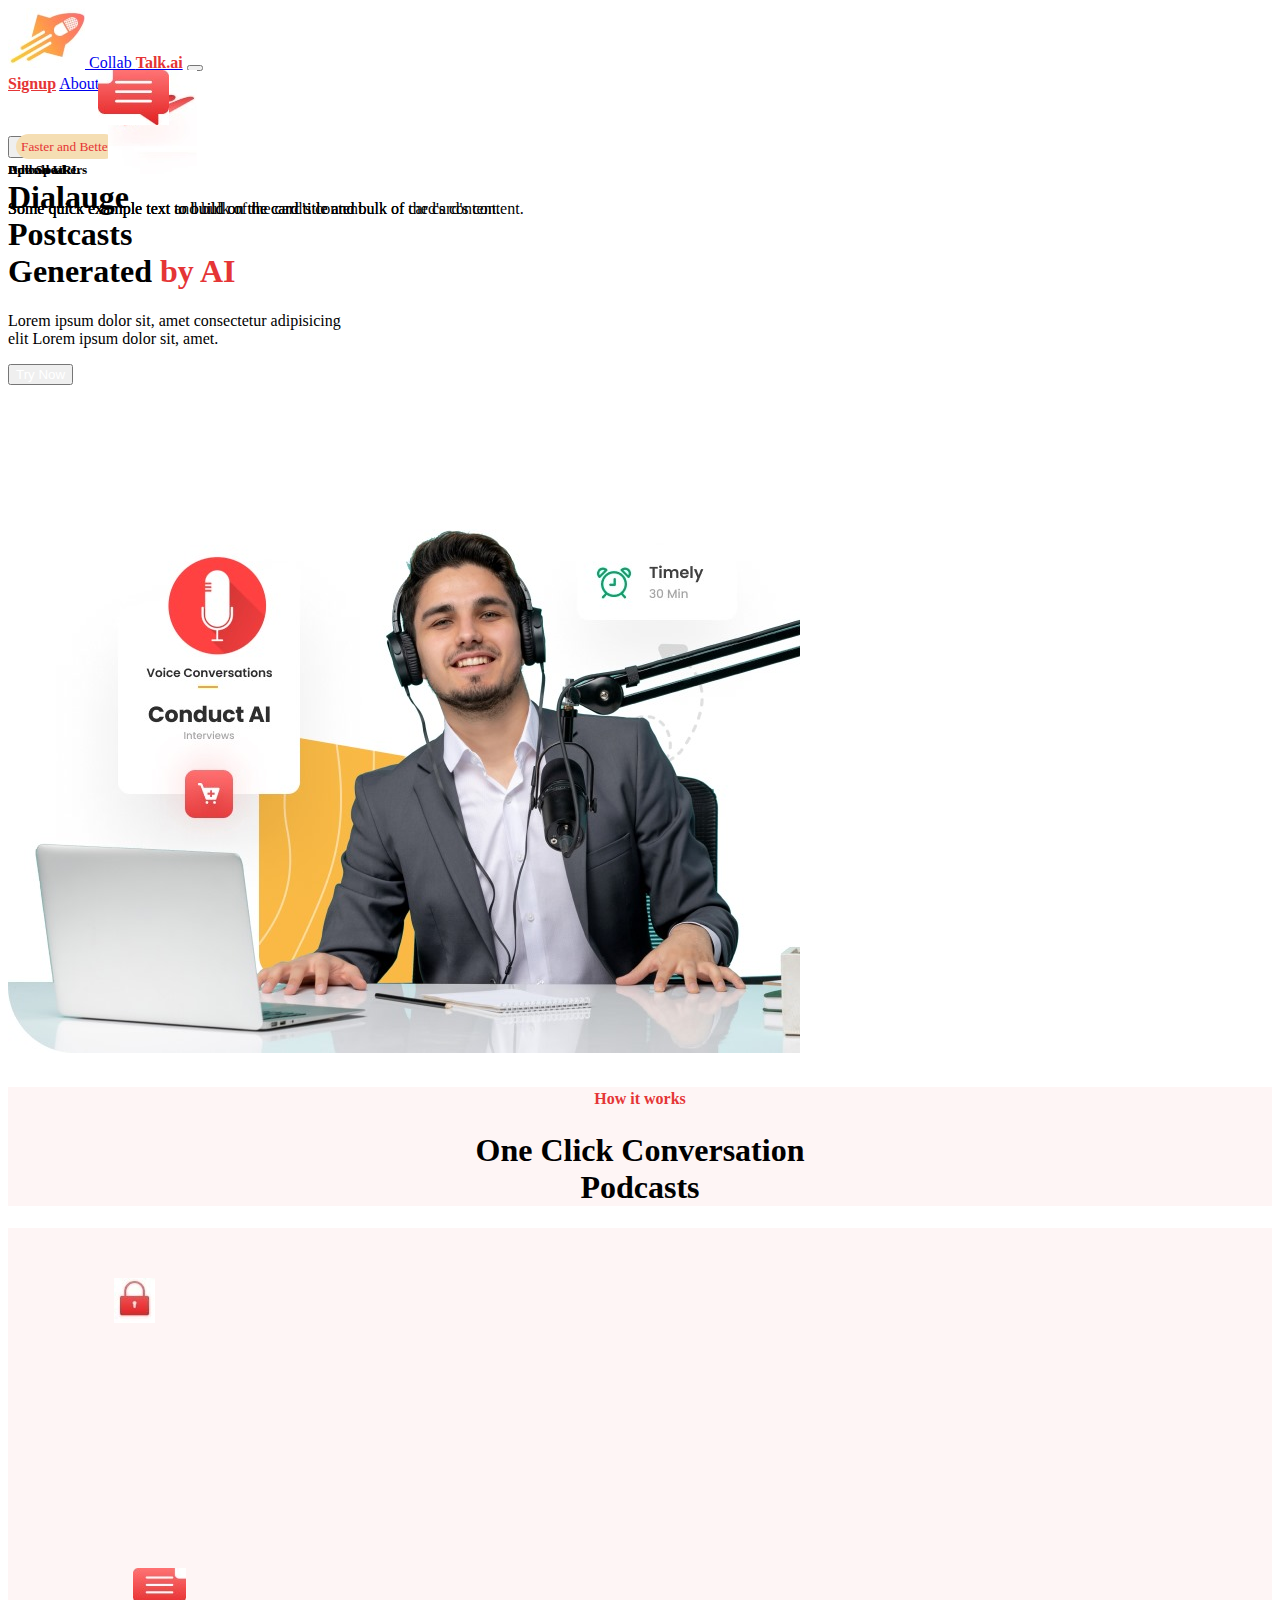
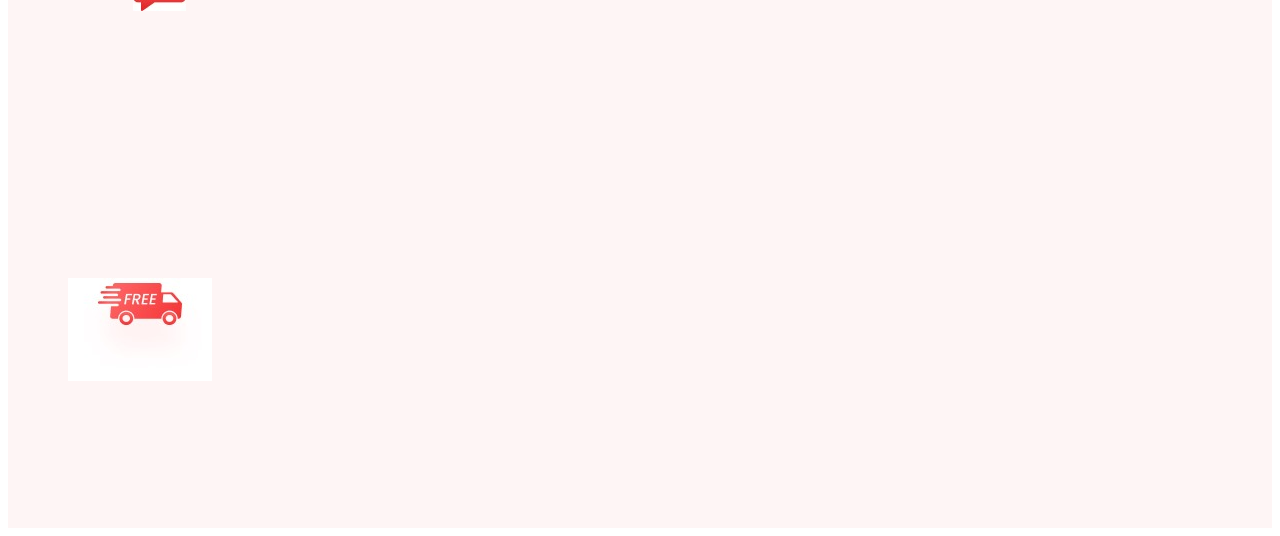
<file: Web designing test/index.html>
<!DOCTYPE html>
<html lang="en">

<head>
  <meta charset="UTF-8">
  <meta http-equiv="X-UA-Compatible" content="IE=edge">
  <meta name="viewport" content="width=device-width, initial-scale=1.0">
  <!-- ---------[custom CSS]---------- -->
  <link rel="stylesheet" href="./style.css">

  <!-- --------[bootstrap]--------- -->
  <link href="https://cdn.jsdelivr.net/npm/bootstrap@5.3.1/dist/css/bootstrap.min.css" rel="stylesheet"
    integrity="sha384-4bw+/aepP/YC94hEpVNVgiZdgIC5+VKNBQNGCHeKRQN+PtmoHDEXuppvnDJzQIu9" crossorigin="anonymous">

  <title>Web designing test</title>
</head>

<body>
  <div class="container">
    <div class="row">
      <div class="col">
        <!-- Navbar code -->
        <nav class="navbar navbar-expand-lg ">
          <div class="container-fluid">
            <a class="navbar-brand" href="#"><img src="./images/rocket 2 blur.jpg" alt=""> Collab <span
                style="color: #E53536; font-weight: bold; ">Talk.ai</span></a>
            <button class="navbar-toggler" type="button" data-bs-toggle="collapse" data-bs-target="#navbarNavAltMarkup"
              aria-controls="navbarNavAltMarkup" aria-expanded="false" aria-label="Toggle navigation">
              <span class="navbar-toggler-icon"></span>
            </button>
            <div class="collapse navbar-collapse" id="navbarNavAltMarkup">
              <div class="navbar-nav ms-auto">
                <a class="nav-link active" aria-current="page" href="./ai-form.html"
                  style="color: #E53536;font-family: Poppins;font-size: 16px;font-weight: 600;line-height: 24px;letter-spacing: 0em;text-align: center;">Signup</a>
                <a class="nav-link" href="#">About</a>
                <a class="nav-link" href="#">Contact</a>
              </div>
            </div>
          </div>
        </nav>
      </div>
    </div>
    <div class="row " style="margin-top: 40px;">
      <div class="col-sm-12 col-md-6 mt-5 mb-auto">
        <!-- Content code -->
        <button class="btn custom-rounded-button"><span
          style="font-family: Poppins; border-radius: 45px; color: #E53536; background-color: wheat; padding: 5px;">Faster
          and Better</span></button>
      <h1 class="mt-4">Dialauge <br> Postcasts <br> Generated <span style="color: #E53536;font-family: Poppins;font-weight: 600">by AI</span></h1>
      <p class="mt-4">Lorem ipsum dolor sit, amet consectetur adipisicing <br> elit Lorem ipsum dolor sit, amet.</p>
      <button class="btn btn-danger "><a href="ai-form.html" style="text-decoration: none; color: white;">Try Now</a></button>
      </div>
      <div class="col-sm-12 col-md-6">
        <!-- image code -->
        <img src="./images/AI man.jpg"  class="w-100" alt="" >

      </div>
    </div>
    <div class="row pt-5 align-content-center" style="margin-top: 30px; background: #FEF5F5;
    ">
      <div class="col">
        <!-- Heading code -->
        <center>
          <p
            style="color: #E53536;font-family: Poppins;font-size: 16px;font-weight: 600;line-height: 24px;letter-spacing: 0em;text-align: center;">
            How it works</p>
          <h1>One Click Conversation <br> Podcasts</h1>
        </center>
      </div>
    </div>
    <div class="row p-5 " style="background: #FEF5F5; ">
      <div class="col-sm-12 col-md-6 col-lg-4" >
        <!-- card 1 -->
        <div class="card mb-3 mb-md-3 mb-lg-0" style="width: 16rem; height: 300px; ">
          <img src="./images/edit lock.jpg" style="padding: 50px 120px 0px 106px; position: relative; top: 0px; z-index: 1;" class="card-img-top mx-auto" alt="...">
          <div class="row">
            <img src="./images/hand.jpg" style="padding: 20px 105px 40px 100px;  position: absolute; top: 50px; " class="card-img-top mx-auto" alt="...">
            <div class="card-body text-center" style="position: absolute; top: 140px;">
              <h5 class="card-title">Upload URL</h5>
              <p class="card-text">Some quick example text to build on the card title and bulk of the
                card's content.</p>
              <!-- <a href="#" class="btn btn-primary">Go somewhere</a> -->
            </div>
          </div>
        </div>
      </div>
      <div class="col-sm-12 col-md-4">
        <!-- card 2 -->
        <div class="card mb-3 mb-md-0" style="width: 16rem; height: 300px;">
          <img src="./images/messagebox.jpg" style="padding:40px 85px 0px 125px;" class="card-img-top mx-auto "  alt="...">
          <img src="./images/messagebox2.jpg" style="padding:0px 120px 20px 90px; position: absolute; top: 70px;" class="card-img-top mx-auto" alt="...">
          <div class="row">
            <!-- <img src="images/hand.png" class="card-img-top mx-auto" alt="..."> -->
            <div class="card-body text-center" style="position: absolute; top: 140px;">
              <h5 class="card-title">Add Speakers</h5>
              <p class="card-text">Some quick example text and bulk of the
                card's content.</p>
              <!-- <a href="#" class="btn btn-primary">Go somewhere</a> -->
            </div>
          </div>
        </div>
      </div>
      <div class="col-sm-12 col-md-4">
        <!-- card 3 -->
        <div class="card mb-3 mb-md-0" style="width: 16rem; height: 300px;">
          <img src="./images/free van.jpg" style="padding: 50px 60px 0px 60px; " class="card-img-top mx-auto" alt="...">
          <div class="row">
            <!-- <img src="images/hand.png" class="card-img-top mx-auto" alt="..."> -->
            <div class="card-body text-center"  style="position: absolute; top: 140px;">
              <h5 class="card-title">Download</h5>
              <p class="card-text">Some quick example text to build on the card title and bulk of
                card's content.</p>
              <!-- <a href="#" class="btn btn-primary">Go somewhere</a> -->
            </div>
          </div>
        </div>
      </div>
    </div>
  </div>
  


      <!-- --------[bootstrap]------- -->
      <script src="https://cdn.jsdelivr.net/npm/bootstrap@5.3.1/dist/js/bootstrap.bundle.min.js"
        integrity="sha384-HwwvtgBNo3bZJJLYd8oVXjrBZt8cqVSpeBNS5n7C8IVInixGAoxmnlMuBnhbgrkm"
        crossorigin="anonymous"></script>
</body>

</html>
</file>
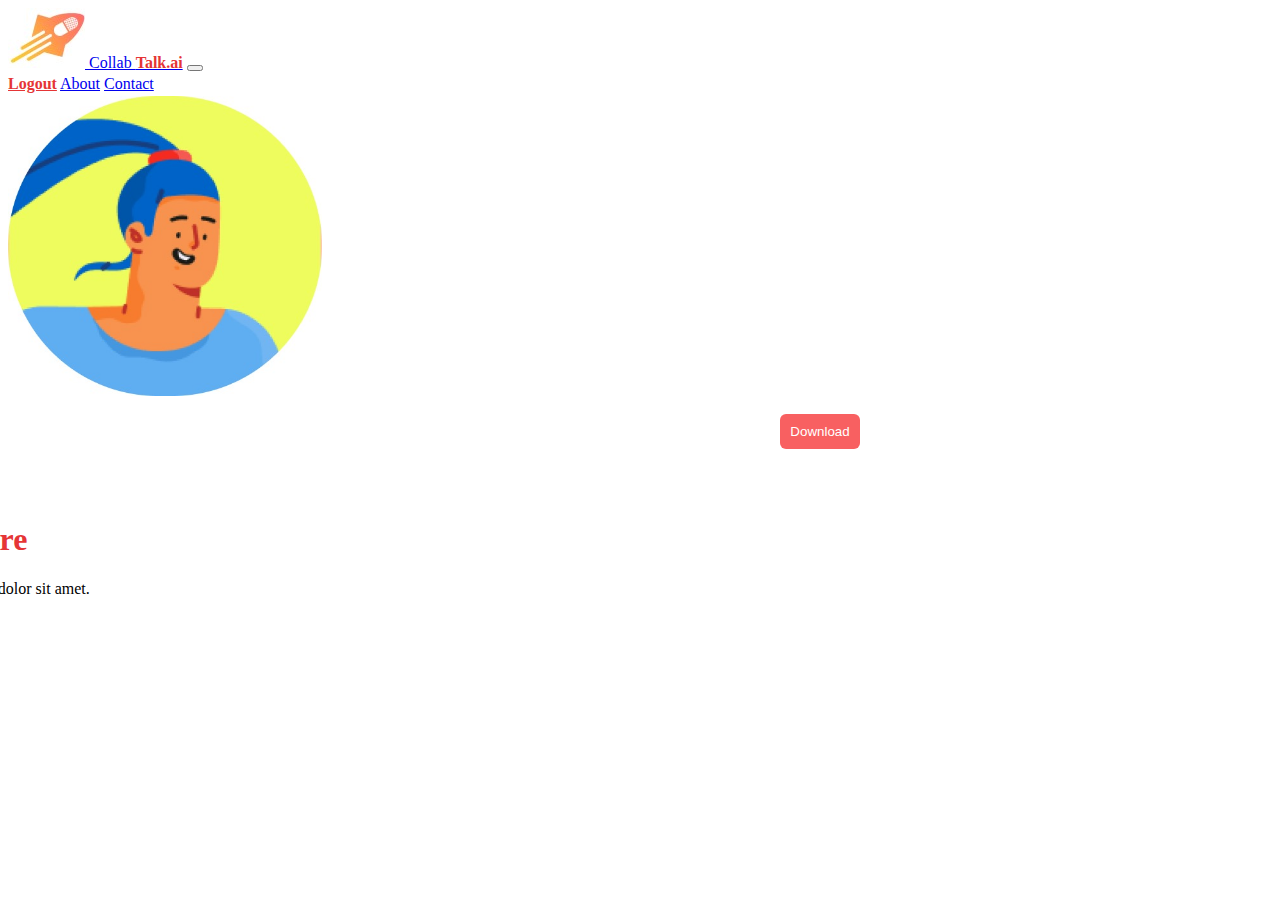
<file: Web designing test/downlod.html>
<!DOCTYPE html>
<html lang="en">

<head>
  <meta charset="UTF-8">
  <meta http-equiv="X-UA-Compatible" content="IE=edge">
  <meta name="viewport" content="width=device-width, initial-scale=1.0">
  <!-- ---------[custom CSS]---------- -->
  <link rel="stylesheet" href="./style.css">

  <!-- --------[bootstrap]--------- -->
  <link href="https://cdn.jsdelivr.net/npm/bootstrap@5.3.1/dist/css/bootstrap.min.css" rel="stylesheet"
    integrity="sha384-4bw+/aepP/YC94hEpVNVgiZdgIC5+VKNBQNGCHeKRQN+PtmoHDEXuppvnDJzQIu9" crossorigin="anonymous">

  <title>Download</title>
</head>

<body>
  <div class="container">
    <div class="row">
      <div class="col">
        <!-- Navbar code -->
        <nav class="navbar navbar-expand-lg ">
          <div class="container-fluid">
            <a class="navbar-brand" href="#"><img src="./images/rocket 2 blur.jpg" alt=""> Collab <span
                style="color: #E53536; font-weight: bold; ">Talk.ai</span></a>
            <button class="navbar-toggler" type="button" data-bs-toggle="collapse" data-bs-target="#navbarNavAltMarkup"
              aria-controls="navbarNavAltMarkup" aria-expanded="false" aria-label="Toggle navigation">
              <span class="navbar-toggler-icon"></span>
            </button>
            <div class="collapse navbar-collapse" id="navbarNavAltMarkup">
              <div class="navbar-nav ms-auto">
                <a class="nav-link active" aria-current="page" href="index.html"
                  style="color: #E53536;font-family: Poppins;font-size: 16px;font-weight: 600;line-height: 24px;letter-spacing: 0em;text-align: center;">Logout</a>
                <a class="nav-link" href="#">About</a>
                <a class="nav-link" href="#">Contact</a>
              </div>
            </div>
          </div>
        </nav>
      </div>
    </div>
    <!-- -------[body]-------- -->
    <div class="row">
      <div class="col">

      </div>
     <div class="col">
       <img class="" height="300px" src="./images/dummy girl.jpg" alt="">
     </div>
     <div class="col">
       <h1 class="here">It's Here</h1>
       <p class="lorem">Lorem ipsum dolor sit amet.</p>
     </div>
    </div>

      <div class="centre">
    <button class="btn1">Download</button>
      </div>
    
    </div>
  
  


      <!-- --------[bootstrap]------- -->
      <script src="https://cdn.jsdelivr.net/npm/bootstrap@5.3.1/dist/js/bootstrap.bundle.min.js"
        integrity="sha384-HwwvtgBNo3bZJJLYd8oVXjrBZt8cqVSpeBNS5n7C8IVInixGAoxmnlMuBnhbgrkm"
        crossorigin="anonymous"></script>
</body>

</html>
</file>
<file: Web designing test/style.css>
.hello{
    border: none;
    border-radius: 50px;
    background-color: #FDECEC;
    width: 150px;
    height: 40px;
    text-align: start;
    justify-content:center;
    
}
#row1{
    justify-content: center;
}
#butt{
    padding: 10px 20px;
    width: 140px;
}
.speaker{
    display: inline;
    justify-content: center;
    align-content: center;
    /* padding-left: 20px; */
}
.here{
    font-weight: 900;
    color: #E53536;
    position: relative;
    top: 100px;
    right: 100px;
}
.lorem{
    position: relative;
    top: 100px;
    right: 100px;
}

.centre{
    display: flex;
    justify-content: center;
    align-items: center;
    position: relative;
    bottom: 100px;
    left: 180px;
}
.btn1{
    border: none;
    border-radius: 6px;
    color: white;
    background-color: #F86061;
    padding: 10px;
}
</file>
